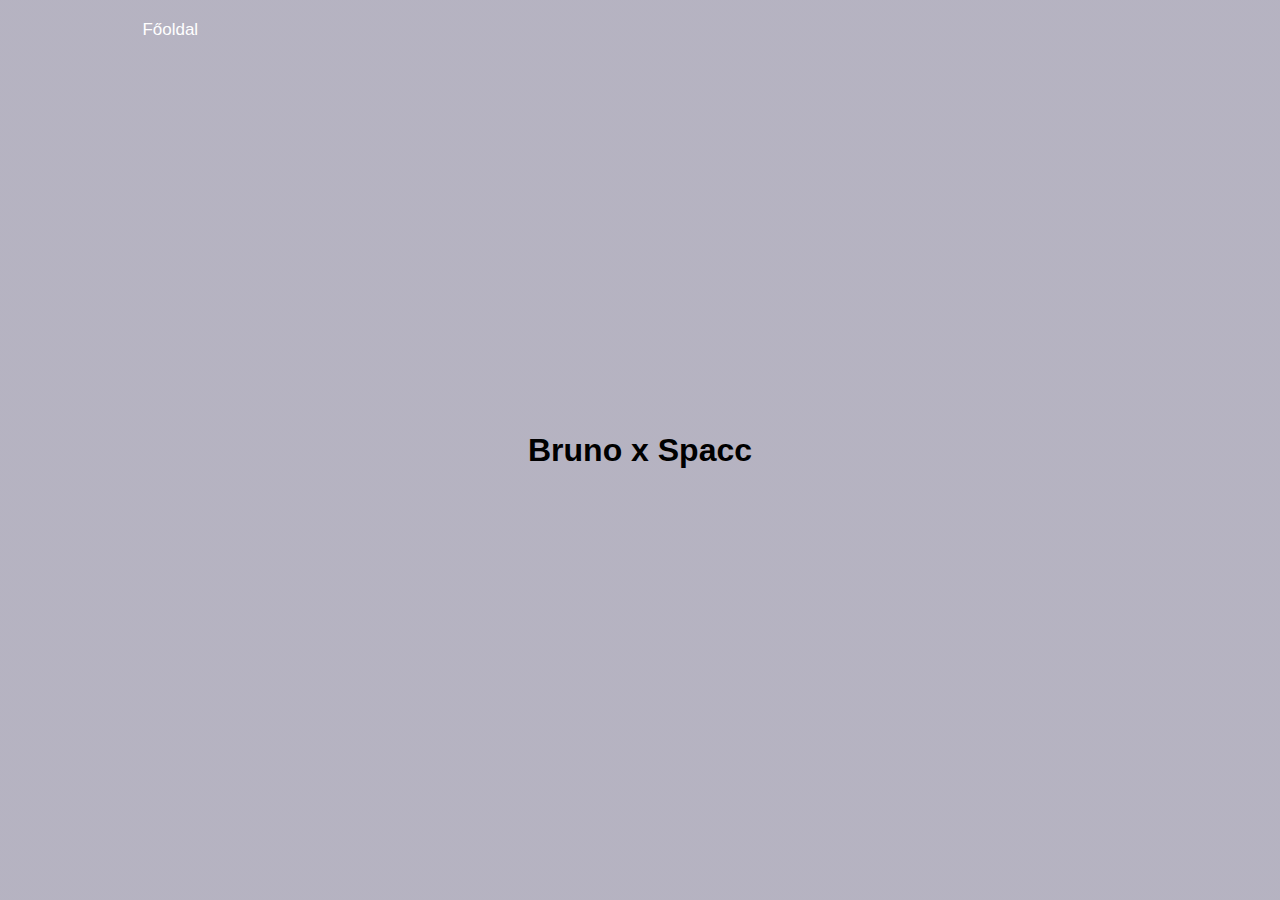
<file: ikt/index.html>
<!DOCTYPE html>
<html lang="hu">
<head>
    <meta charset="UTF-8">
    <meta http-equiv="X-UA-Compatible" content="IE=edge">
    <meta name="viewport" content="width=device-width, initial-scale=1.0">
    <link href="https://cdn.jsdelivr.net/npm/bootstrap@5.2.0-beta1/dist/css/bootstrap.min.css" rel="stylesheet" integrity="sha384-0evHe/X+R7YkIZDRvuzKMRqM+OrBnVFBL6DOitfPri4tjfHxaWutUpFmBp4vmVor" crossorigin="anonymous">
    <link rel="stylesheet" href="styles.css">
    <title>Bruno x Spacc</title>
</head>

<body>
    <main class="hero">
        <nav>
            <ul>
                <li><a href="video.html">Főoldal</a></li>
            </ul>
        </nav>
            <h1>Bruno x Spacc</h1>
    </main>
</body>
</html>
</file>
<file: ikt/styles.css>
*{
    margin: 0;
    padding: 0;
    box-sizing:border-box;
    font-family: 'poppins',sans-serif;
}

.hero{
    width: 100%;
    height: 100vh;
    background-image: linear-gradient(rgba(12,3,51,0.3),rgba(12,3,51,0.3));
    position: relative;
    padding: 0 5%;
    display: flex;
    align-items: center;
    justify-content: center;
}

nav{
    width: 100%;
    position: absolute;
    top: 0;
    left: 0;
    padding: 20px 8%;
    display: flex;
    align-items: center;
    justify-content: space-between;
}

nav .logo{
    width: 80px;
}

nav ul li{
    list-style: none;
    display: inline-block;
    margin-left: 40px;
}

nav ul li a{
    text-decoration: none;
    color: #fff;
    font-size: 17px;
}

.content{
    text-align: center;
}

.content h1{
    font-size: 160px;
    color: #fff;
    font-weight: 600;
    transition: 0.5s;
}

.content h1:hover{
    -webkit-text-stroke: 2px #fff;
    color: transparent;
}

.content a{
    text-decoration: none;
    display: inline-block;
    color: #fff;
    font-size: 24px;
    border: 2px solid #fff;
    padding: 14px 70px;
    border-radius: 50px;
    margin-top: 20px;
}

.back-video{
    position: absolute;
    right: 0;
    bottom: 0;
    z-index: -1;
}

@media (min-aspect-ratio: 16/9){
    .back-video{
        width: 100%;
        height: auto;
    }
}

@media (max-aspect-ratio: 16/9){
    .back-video{
        width: auto;
        height: 100%;
    }
}
</file>
